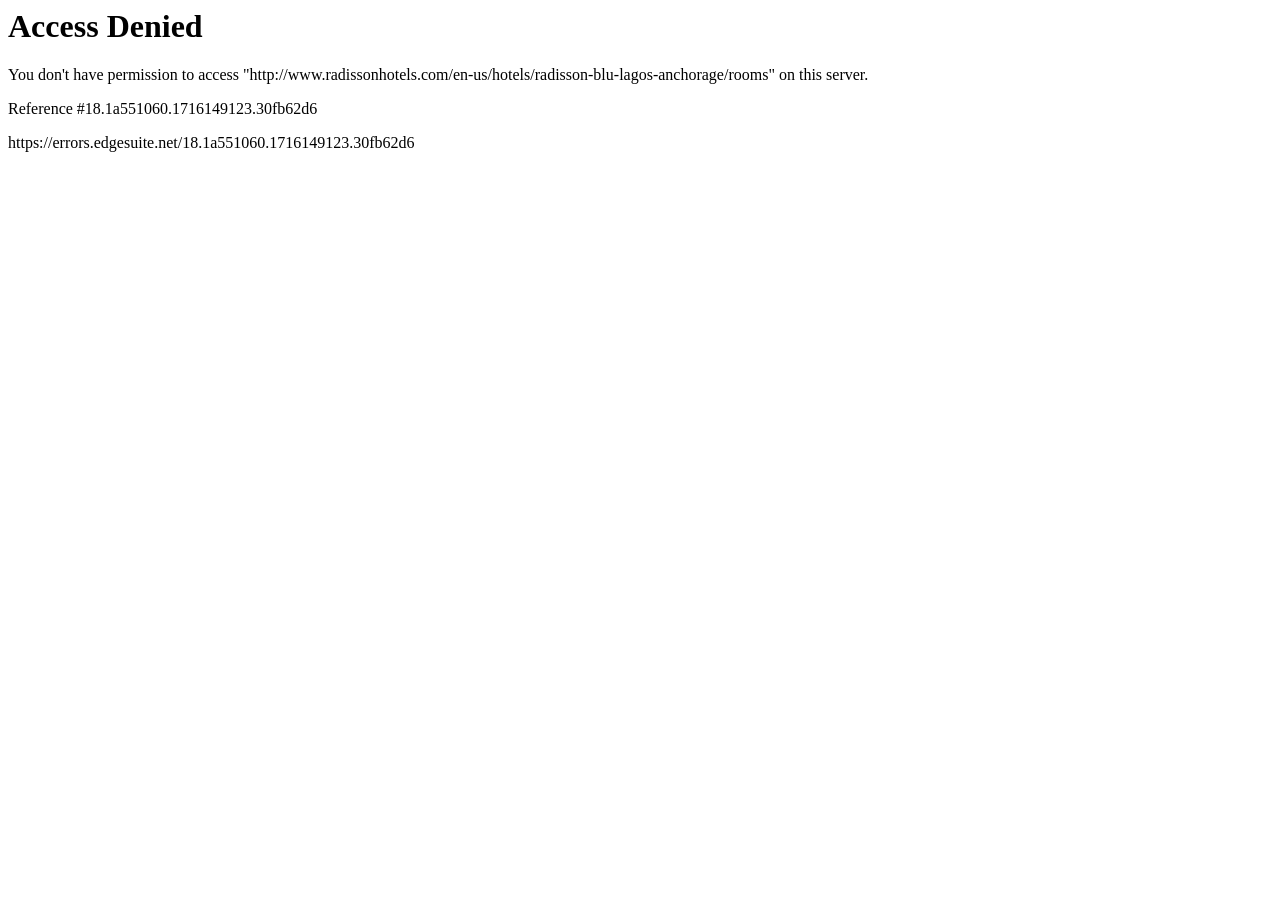
<file: get_fiel.html>
<HTML><HEAD>
<TITLE>Access Denied</TITLE>
</HEAD><BODY>
<H1>Access Denied</H1>
 
You don't have permission to access "http&#58;&#47;&#47;www&#46;radissonhotels&#46;com&#47;en&#45;us&#47;hotels&#47;radisson&#45;blu&#45;lagos&#45;anchorage&#47;rooms" on this server.<P>
Reference&#32;&#35;18&#46;1a551060&#46;1716149123&#46;30fb62d6
<P>https&#58;&#47;&#47;errors&#46;edgesuite&#46;net&#47;18&#46;1a551060&#46;1716149123&#46;30fb62d6</P>
</BODY>
</HTML>
</file>
